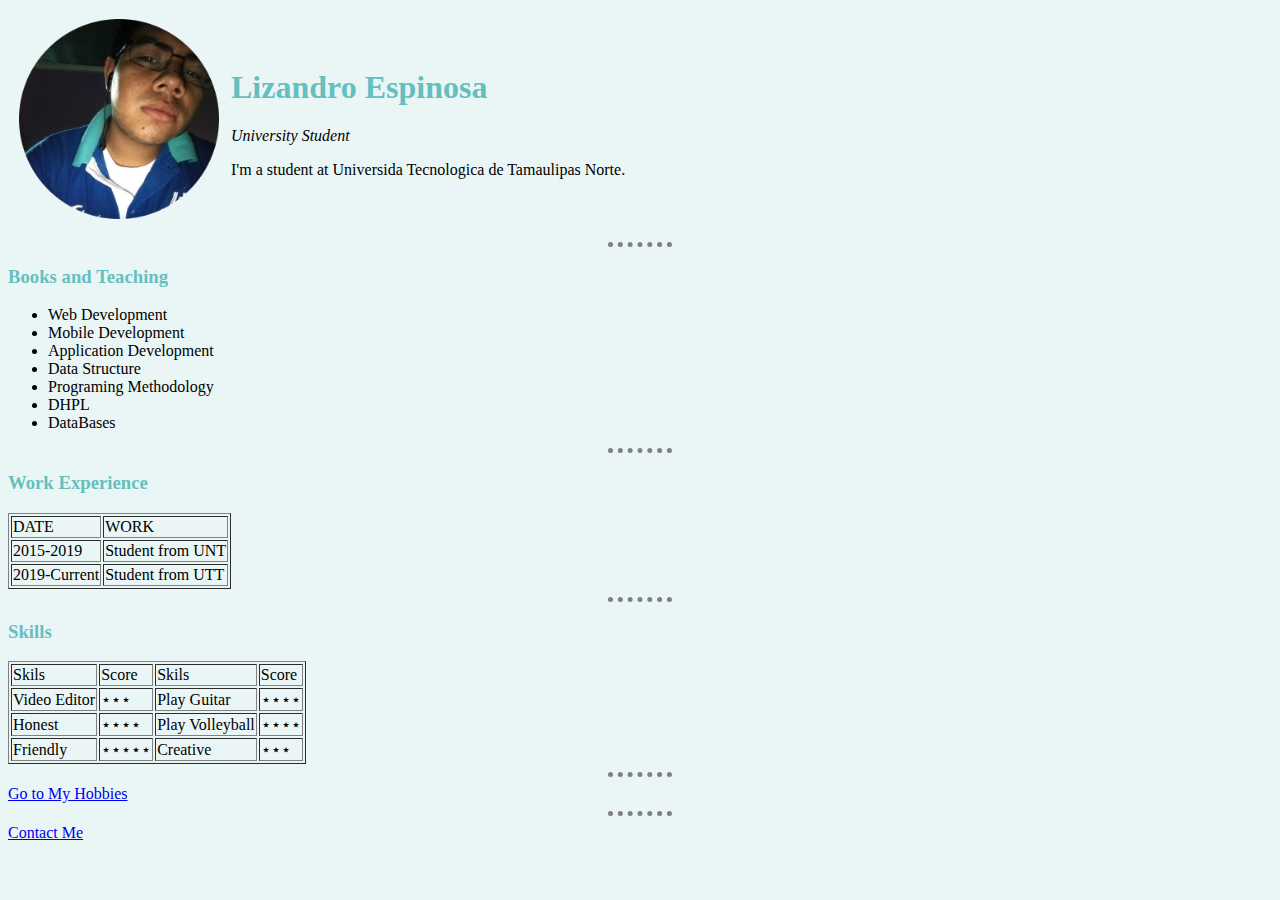
<file: index.html>
﻿<!DOCTYPE html>
<html>
<head>
    <meta charset="utf-8" />
    <title> Lizandro Espinosa's Homepage</title>

    <link rel="stylesheet" href="CSS/styles.css" />

</head>
<body>
    <table cellspacing="10">
        <tbody>
            <tr>
                <td><img src="perfil circle.png" height="200" /></td>
                <td>
                    <h1>Lizandro Espinosa</h1>
                    <p><em>University Student</em></p>
                    <p>I'm a student at Universida Tecnologica de Tamaulipas Norte.</p>
                </td>
            </tr>
        </tbody>
    </table>
    <hr />
    <h3>Books and Teaching</h3>
    <ul>
        <li>Web Development</li>
        <li>Mobile Development</li>
        <li>Application Development</li>
        <li>Data Structure</li>
        <li>Programing Methodology</li>
        <li>DHPL</li>
        <li>DataBases</li>
    </ul>
    <hr />
    <h3>Work Experience</h3>
    <table border="1">
        <thead>
            <tr>
                <td>DATE</td>
                <td>WORK</td>
            </tr>
        </thead>
        <tbody>
            <tr>
                <td>2015-2019</td>
                <td>Student from UNT</td>
            </tr>

            <tr>
                <td>2019-Current</td>
                <td>Student from UTT</td>
            </tr>
        </tbody>
    </table>
    <hr />
    <h3>Skills</h3>
    <table border="1">
        <thead>
            <tr>
                <td>Skils</td>
                <td>Score</td>
                <td>Skils</td>
                <td>Score</td>
            </tr>
        </thead>
        <tbody>
            <tr>
                <td>Video Editor</td>
                <td>⋆⋆⋆</td>
                <td>Play Guitar</td>
                <td>⋆⋆⋆⋆</td>
            </tr>
            <tr>
                <td>Honest</td>
                <td>⋆⋆⋆⋆</td>
                <td>Play Volleyball</td>
                <td>⋆⋆⋆⋆</td>
            </tr>
            <tr>
                <td>Friendly</td>
                <td>⋆⋆⋆⋆⋆</td>
                <td>Creative</td>
                <td>⋆⋆⋆</td>
            </tr>
        </tbody>
    </table>
    <hr />
    <a href="Hobbies.html">Go to My Hobbies</a>
    <hr />
    <a href="ContactMe.html">Contact Me</a>
</body>
</html>
</file>
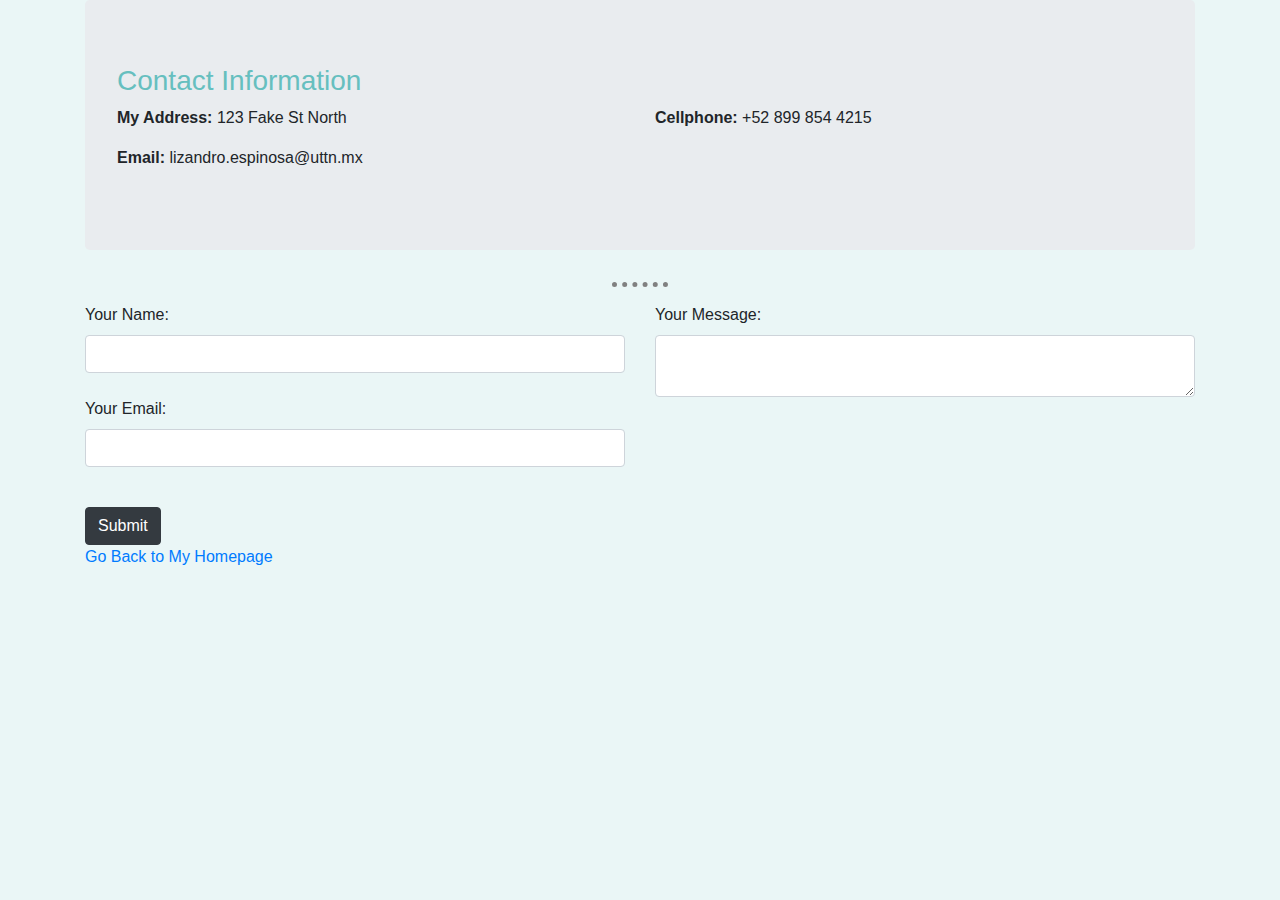
<file: ContactMe.html>
﻿<!DOCTYPE html>
<html>
<head>
    <meta charset="utf-8" />
    <title>Contact Me</title>
    <meta name="viewport" content="width=device-width, initial-scale=1, shrink-to-fit=no">
    <link href="Content/bootstrap.css" rel="stylesheet" />
    <link rel="stylesheet" href="CSS/styles.css" />

</head>
<body>
    <div class="container">
        <div class="jumbotron">
            <h3>Contact Information</h3>
            <div class="row">
                <div class="col-md-6">
                <p><strong>My Address:</strong> 123 Fake St North</p>
                <p><strong>Email:</strong> lizandro.espinosa@uttn.mx</p>
                </div>
                <div class="col-md-6">
                <p><strong>Cellphone:</strong> +52 899 854 4215</p>
                </div>
            </div>
        </div>
        <hr />
        <form action="mailto:lizandro.espinosa@uttn.mx" method="post" enctype="text/plain">
            <div class="row">
                <div class="col-md-6">
                    <div class="form-group">
                        <label>Your Name:</label>
                        <input class="form-control" type="text" name="yourName" value="" /><br />
                        <label>Your Email: </label>
                        <input class="form-control" type="email" name="yourEmail" value="" /><br />
                    </div>
                </div>
                <div class="col-md-6">
                    <div class="form-group">
                        <label>Your Message: </label>
                        <textarea class="form-control" name="yourMessage"></textarea><br />
                    </div>
                </div>
            </div>
            <div class="row">
                <div class="col-md-6">
                    <input class="btn btn-dark" type="submit" value="Submit" />
                </div>
            </div>
        </form>
        <script src="https://code.jquery.com/jquery-3.5.1.slim.min.js" integrity="sha384-DfXdz2htPH0lsSSs5nCTpuj/zy4C+OGpamoFVy38MVBnE+IbbVYUew+OrCXaRkfj" crossorigin="anonymous"></script>
        <script src="https://cdn.jsdelivr.net/npm/popper.js@1.16.1/dist/umd/popper.min.js" integrity="sha384-9/reFTGAW83EW2RDu2S0VKaIzap3H66lZH81PoYlFhbGU+6BZp6G7niu735Sk7lN" crossorigin="anonymous"></script>
        <script src="https://stackpath.bootstrapcdn.com/bootstrap/4.5.2/js/bootstrap.min.js" integrity="sha384-B4gt1jrGC7Jh4AgTPSdUtOBvfO8shuf57BaghqFfPlYxofvL8/KUEfYiJOMMV+rV" crossorigin="anonymous"></script>
        <a href="index.html">Go Back to My Homepage</a>
    </div>
</body>
</html>
</file>
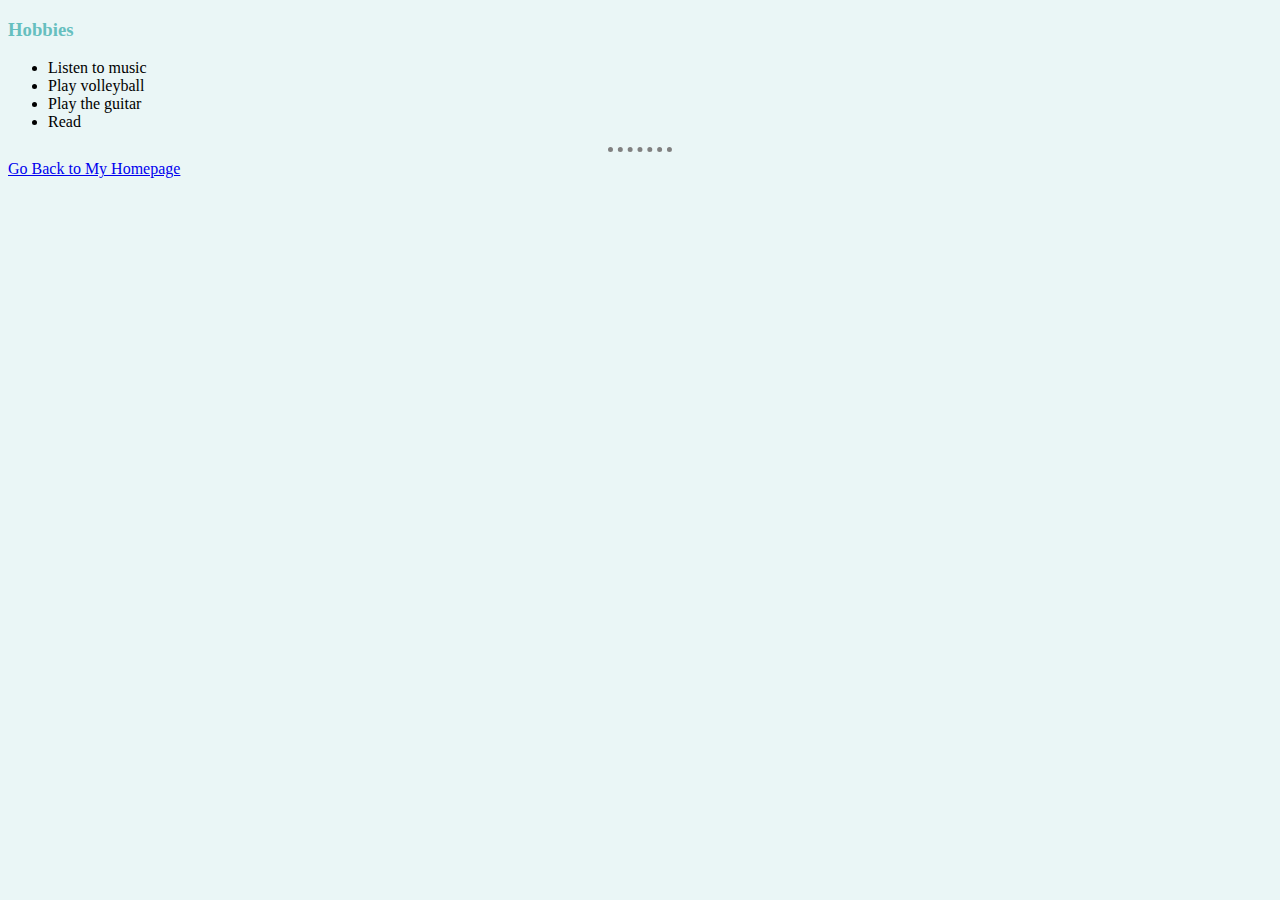
<file: Hobbies.html>
﻿<!DOCTYPE html>
<html>
<head>
    <meta charset="utf-8" />
    <title>This are my hobbies</title>

    <link rel="stylesheet" href="CSS/styles.css" />

</head>
<body>
    <h3>Hobbies</h3>
    <ul>
        <li>Listen to music</li>
        <li>Play volleyball</li>
        <li>Play the guitar</li>
        <li>Read</li>
    </ul>
    <hr />
    <a href="index.html">Go Back to My Homepage</a>
</body>
</html>
</file>
<file: CSS/styles.css>
﻿body {
    background-color: #EAF6F6;
}

hr {
    border-style: none;
    border-top-style: dotted;
    border-width: 5px;
    border-color: grey;
    width: 5%;
}

h1 {
    color: #66BFBF;
}

h3 {
    color: #66BFBF;
}
</file>
